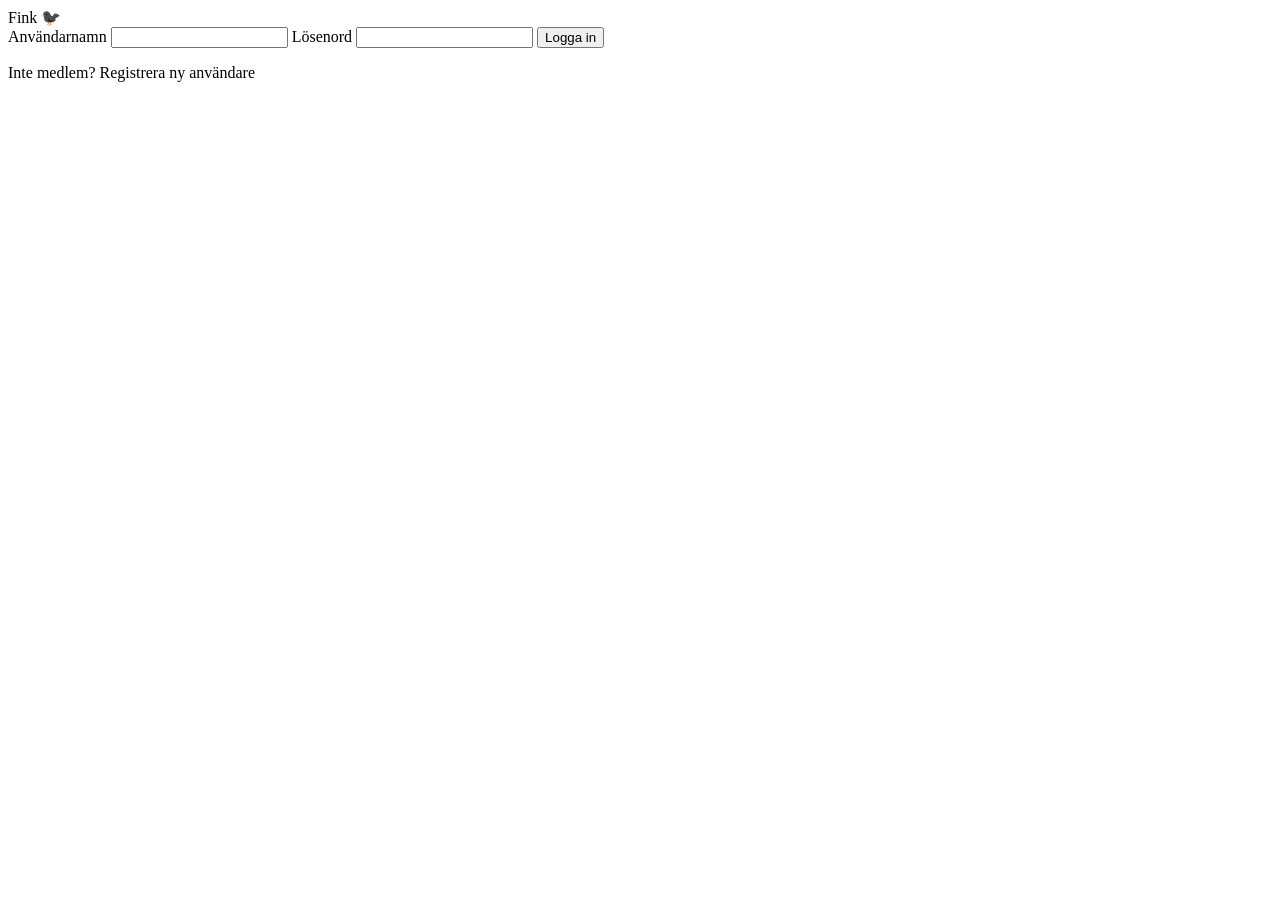
<file: src/main/resources/templates/index.html>
<!DOCTYPE html>
<html xmlns:th="http://www.thymeleaf.org">
<head>
    <meta charset="UTF-8">
    <title>Fink</title>
    <link rel="stylesheet" th:href="@{/css/style.css}">
</head>
<meta name="viewport" content="width=device-width, initial-scale=1.0">
<body>

<div class="logo-text">Fink 🐦‍⬛</div>

<div class="container">
    <form th:action="@{/login}" method="post">
        <label for="username">Användarnamn</label>
        <input type="text" id="username" name="username" required>

        <label for="password">Lösenord</label>
        <input type="password" id="password" name="password" required>

        <button type="submit">Logga in</button>
    </form>

    <p>Inte medlem? <a th:href="@{/register}">Registrera ny användare</a></p>
</div>

</body>
</html>
</file>
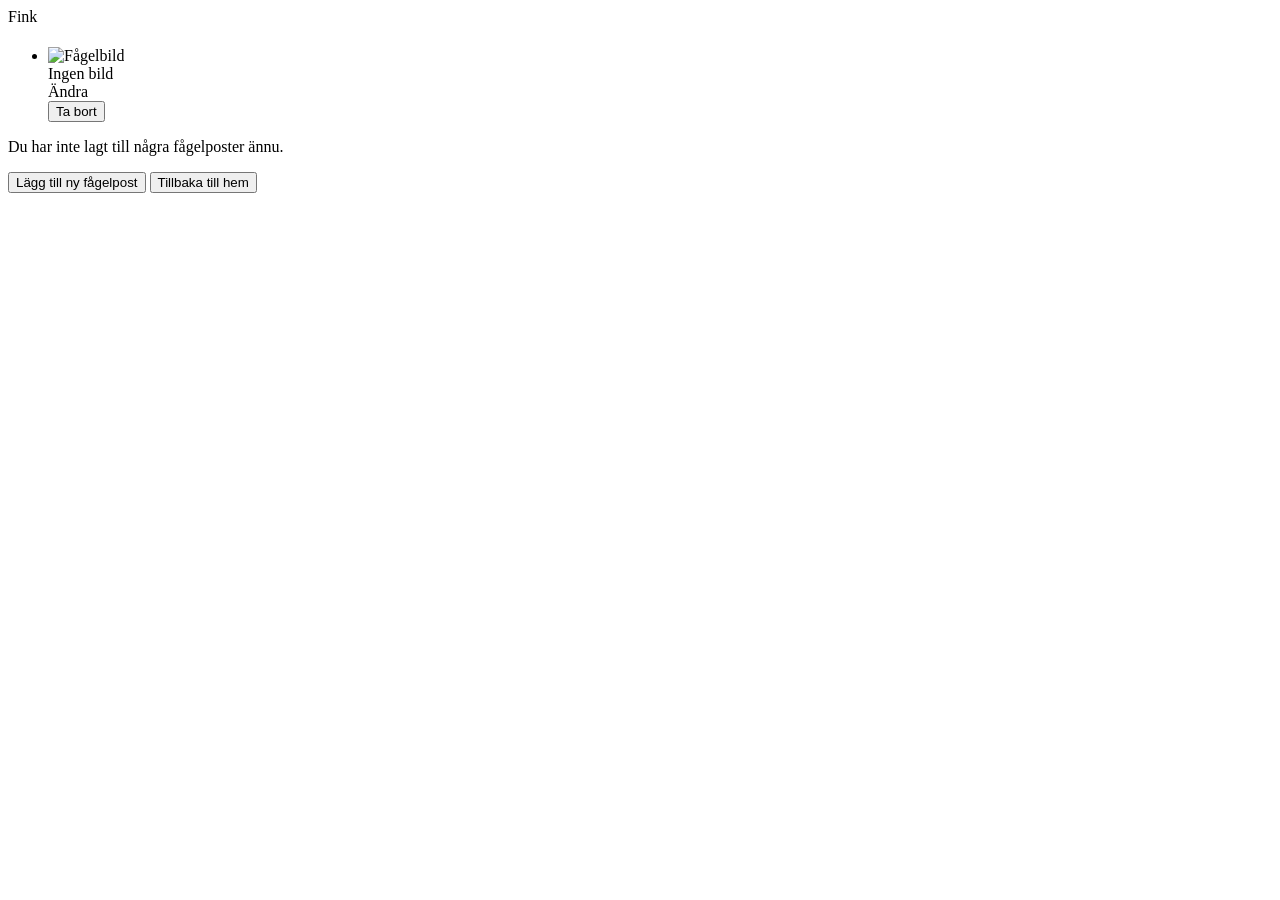
<file: src/main/resources/templates/birds.html>
<!DOCTYPE html>
<html xmlns:th="http://www.thymeleaf.org">
<head>
    <meta charset="UTF-8">
    <meta name="viewport" content="width=device-width, initial-scale=1.0">
    <title>Fink - Dina fåglar</title>
    <link rel="stylesheet" th:href="@{/css/style.css}">
</head>
<body class="top-page">

<div class="logo-text">Fink</div>

<div class="birds-container">
    <h1 class="page-title" th:text="'Fåglar som ' + ${user.username} + ' har sett'"></h1>

    <ul th:if="${!#lists.isEmpty(birds)}">
        <li class="bird-item" th:each="bird : ${birds}">
            <div class="bird-top">

                <div class="bird-info">

                    <div class="bird-image-wrapper" th:if="${bird.imageUrl != null}">
                        <img th:src="${bird.imageUrl}" alt="Fågelbild" class="bird-image">
                    </div>

                    <div class="bird-image-wrapper" th:if="${bird.imageUrl == null}">
                        <div class="bird-image-placeholder">Ingen bild</div>
                    </div>

                    <span class="bird-species" th:text="${bird.species}"></span>
                    <span class="bird-location" th:text="${bird.location}"></span>
                    <small th:text="${#temporals.format(bird.createdAt, 'yyyy-MM-dd HH:mm')}"></small>

                </div>

                <div class="bird-buttons">
                    <a th:href="@{'/birds/edit/' + ${bird.id}}" class="edit-button-link">Ändra</a>

                    <form class="delete-form" th:action="@{'/birds/delete/' + ${bird.id}}" method="post">
                        <button class="delete-button" type="submit">Ta bort</button>
                    </form>
                </div>

            </div>
        </li>
    </ul>

    <p class="empty-text" th:if="${#lists.isEmpty(birds)}">
        Du har inte lagt till några fågelposter ännu.
    </p>

    <div class="actions">
        <a th:href="@{/birds/new}"><button type="button">Lägg till ny fågelpost</button></a>
        <a th:href="@{/home}"><button type="button">Tillbaka till hem</button></a>
    </div>
</div>

</body>
</html>
</file>
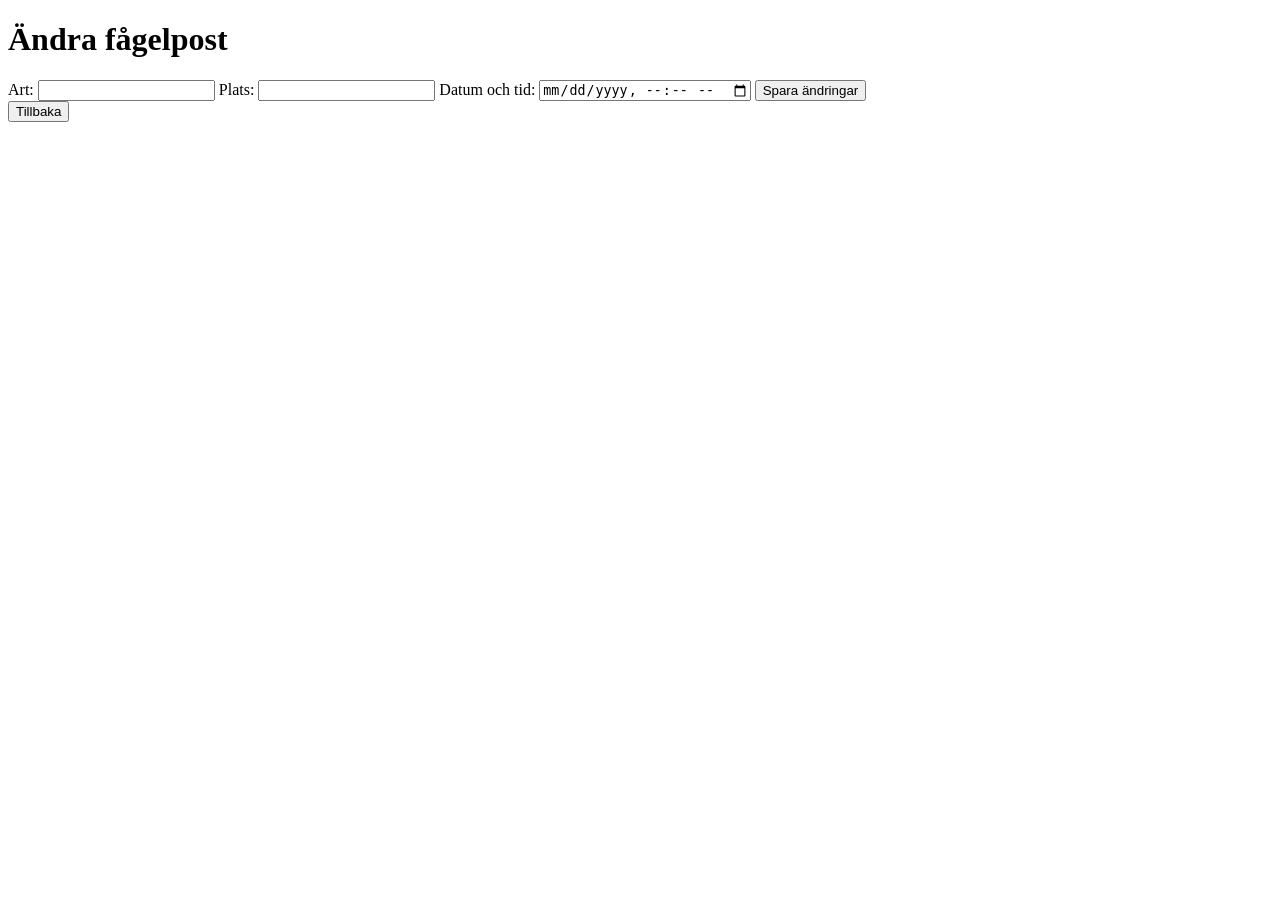
<file: src/main/resources/templates/editBirdPost.html>
<!DOCTYPE html>
<html xmlns:th="http://www.thymeleaf.org">
<head>
    <meta charset="UTF-8">
    <meta name="viewport" content="width=device-width, initial-scale=1.0">
    <title>Fink - Ändra fågelpost</title>
    <link rel="stylesheet" th:href="@{/css/style.css}">
</head>
<body>

<div class="container">
    <h1>Ändra fågelpost</h1>

    <form th:action="@{'/birds/edit/' + ${bird.id}}" th:object="${bird}" method="post">
        <label>Art:</label>
        <input type="text" th:field="*{species}" required>

        <label>Plats:</label>
        <input type="text" th:field="*{location}" required>

        <label>Datum och tid:</label>
        <input type="datetime-local" th:field="*{createdAt}" required>

        <button type="submit">Spara ändringar</button>
    </form>

    <div class="card">
        <a th:href="@{/birds}"><button type="button">Tillbaka</button></a>
    </div>
</div>

</body>
</html>
</file>
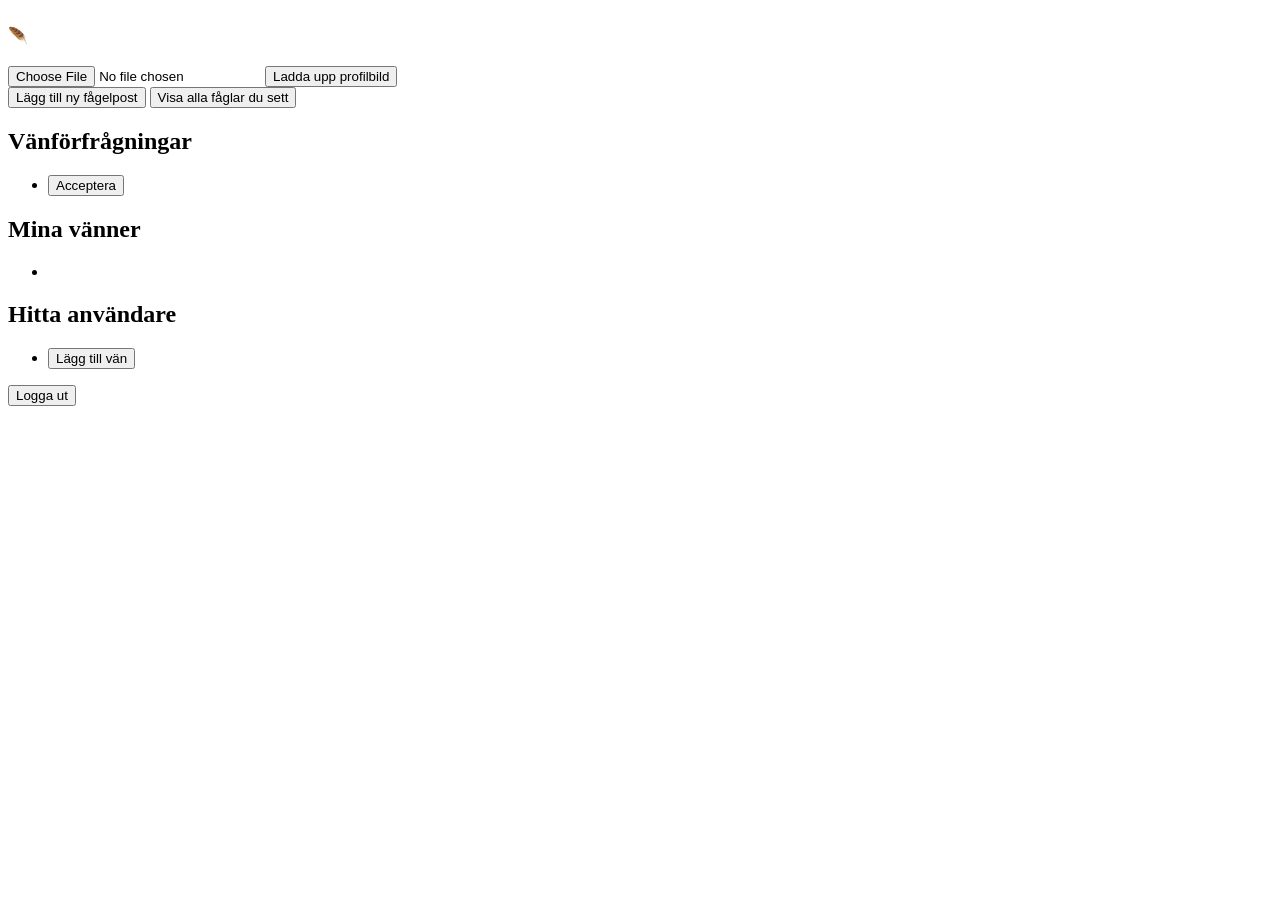
<file: src/main/resources/templates/home.html>
<!DOCTYPE html>
<html xmlns:th="http://www.thymeleaf.org">
<head>
    <meta charset="UTF-8">
    <meta name="viewport" content="width=device-width, initial-scale=1.0">
    <title>Fink - Home</title>
    <link rel="stylesheet" th:href="@{/css/style.css}">
</head>
<body class="center-page">

<div class="container">

    <div class="profile-wrapper">
        <img th:if="${user.profileImageName != null}"
             th:src="@{'/uploads/' + ${user.profileImageName}}"
             class="profile-image">

        <div th:if="${user.profileImageName == null}" class="profile-placeholder">
            🪶
        </div>
    </div>

    <h1 th:text="'Välkommen, ' + ${user.username} + '!'"></h1>

    <form th:action="@{/profile/upload}" method="post" enctype="multipart/form-data">
        <input type="file" name="image" accept="image/*" required>
        <button type="submit">Ladda upp profilbild</button>
    </form>

    <div class="card">
        <a th:href="@{/birds/new}"><button type="button">Lägg till ny fågelpost</button></a>
        <a th:href="@{/birds}"><button type="button">Visa alla fåglar du sett</button></a>
    </div>

    <div class="card" th:if="${!#lists.isEmpty(incomingRequests)}">
        <h2>Vänförfrågningar</h2>

        <ul>
            <li th:each="request : ${incomingRequests}">
                <span th:text="${request.sender.username}"></span>

                <form th:action="@{'/friends/accept/' + ${request.id}}" method="post">
                    <button type="submit">Acceptera</button>
                </form>
            </li>
        </ul>
    </div>



    <div class="card" th:if="${!#lists.isEmpty(friends)}">
        <h2>Mina vänner</h2>

        <ul>
            <li th:each="friendship : ${friends}">
                <span th:text="${friendship.sender.id == user.id ? friendship.receiver.username : friendship.sender.username}"></span>
            </li>
        </ul>
    </div>

    <div class="card" th:if="${!#lists.isEmpty(allUsers)}">
        <h2>Hitta användare</h2>

        <ul>
            <li th:each="otherUser : ${allUsers}">
                <span th:text="${otherUser.username}"></span>

                <form th:action="@{'/friends/request/' + ${otherUser.id}}" method="post">
                    <button type="submit">Lägg till vän</button>
                </form>
            </li>
        </ul>
    </div>

    <div class="card">
        <form th:action="@{/logout}" method="post">
            <button type="submit">Logga ut</button>
        </form>
    </div>

</div>

</body>
</html>
</file>
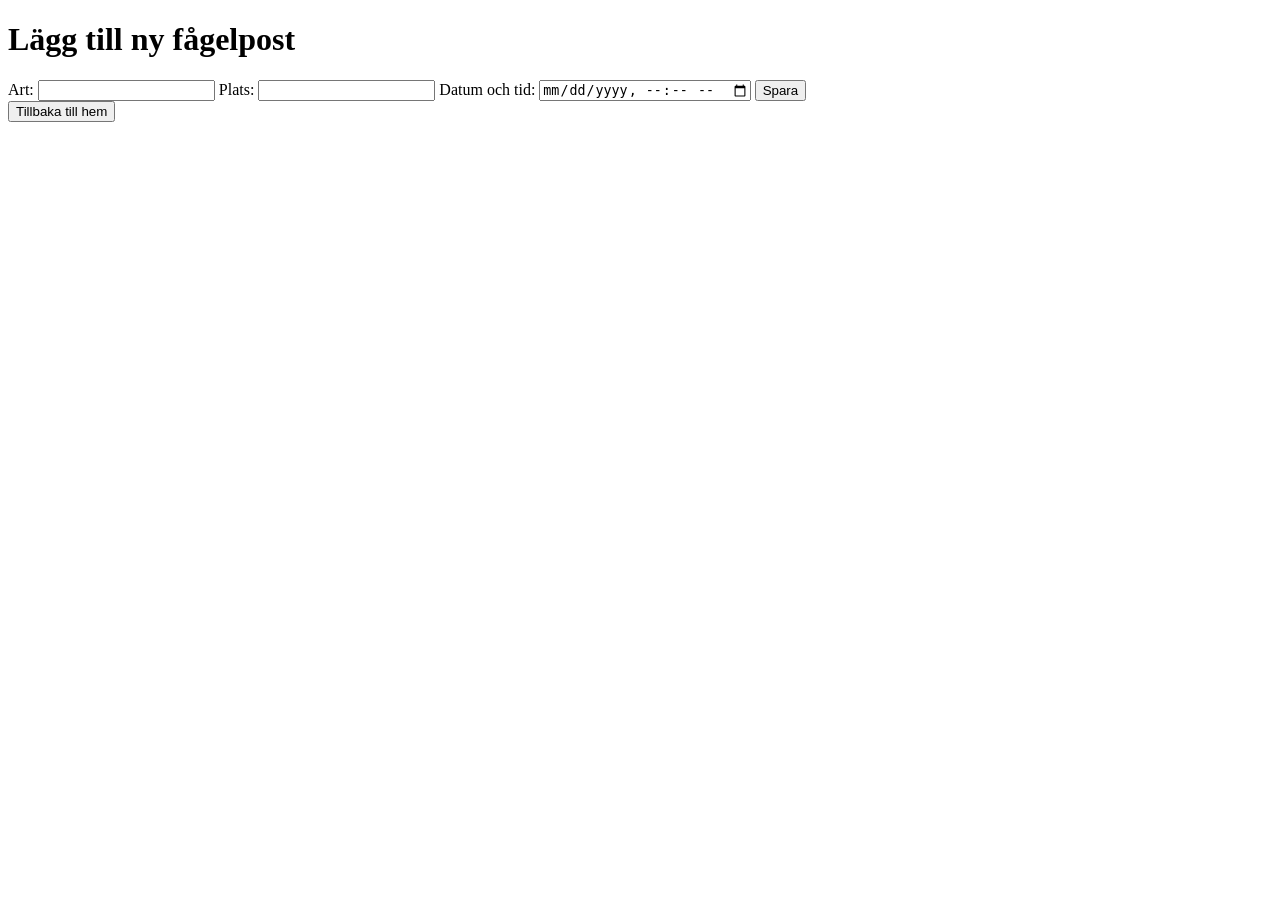
<file: src/main/resources/templates/newBirdPost.html>
<!DOCTYPE html>
<html xmlns:th="http://www.thymeleaf.org">
<head>
    <meta charset="UTF-8">
    <meta name="viewport" content="width=device-width, initial-scale=1.0">
    <title>Fink - Ny fågel</title>
    <link rel="stylesheet" th:href="@{/css/style.css}">
</head>
<body>

<div class="container">
    <h1>Lägg till ny fågelpost</h1>

    <form th:action="@{/birds}" th:object="${bird}" method="post">
        <label>Art:</label>
        <input type="text" th:field="*{species}" required>

        <label>Plats:</label>
        <input type="text" th:field="*{location}" required>

        <label>Datum och tid:</label>
        <input type="datetime-local" th:field="*{createdAt}" required>

        <button type="submit">Spara</button>
    </form>

    <div class="card">
        <a th:href="@{/home}"><button>Tillbaka till hem</button></a>
    </div>
</div>

</body>
</html>
</file>
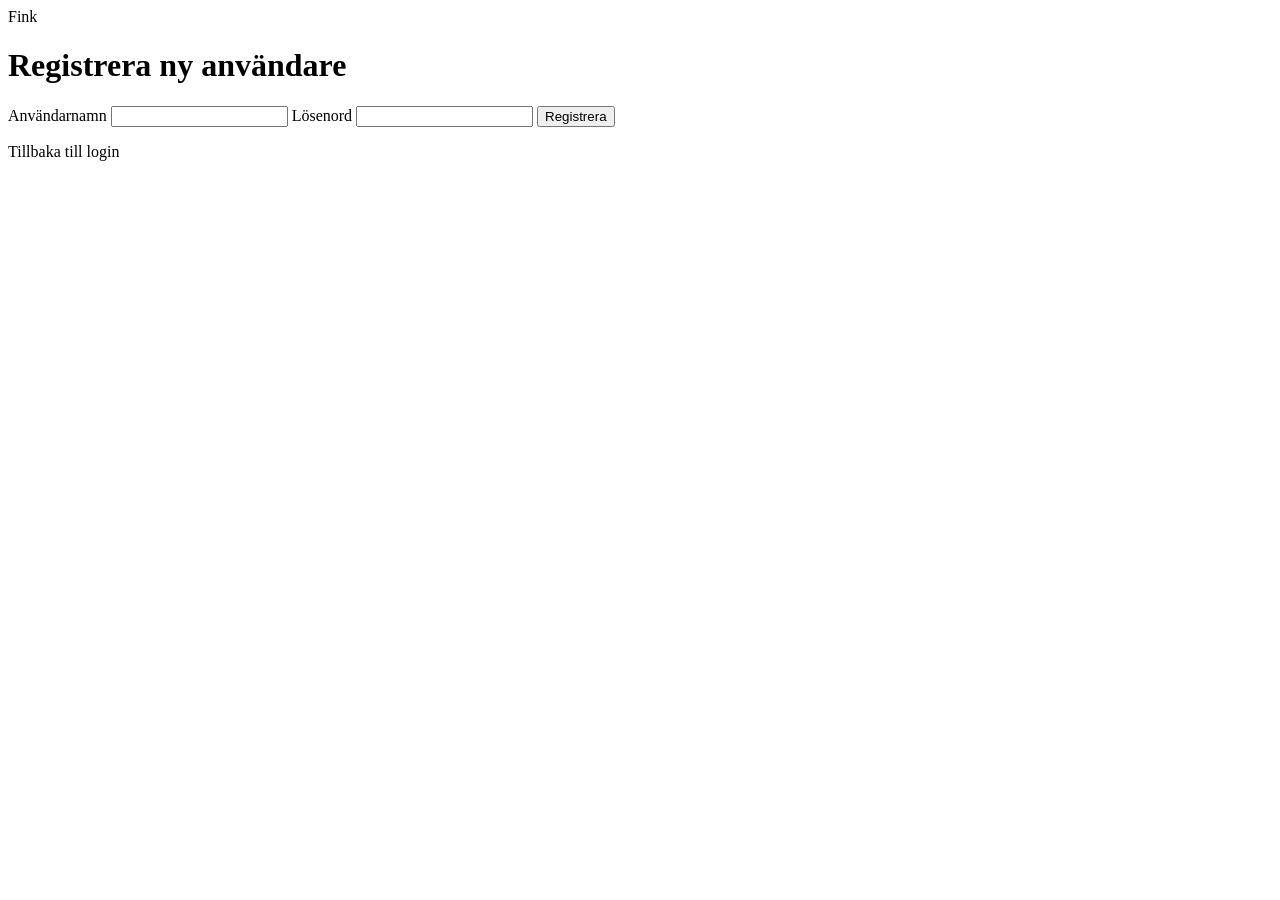
<file: src/main/resources/templates/register.html>
<!DOCTYPE html>
<html xmlns:th="http://www.thymeleaf.org">
<head>
    <meta charset="UTF-8">
    <meta name="viewport" content="width=device-width, initial-scale=1.0">
    <title>Fink - Registrera</title>
    <link rel="stylesheet" th:href="@{/css/style.css}">
</head>
<body class="center-page">

<div class="logo-text">Fink</div>

<div class="container">
    <h1>Registrera ny användare</h1>

    <form th:action="@{/register}" th:object="${user}" method="post">
        <label for="username">Användarnamn</label>
        <input type="text" id="username" th:field="*{username}" required>

        <label for="password">Lösenord</label>
        <input type="password" id="password" th:field="*{password}" required>

        <button type="submit">Registrera</button>
    </form>

    <p><a th:href="@{/}">Tillbaka till login</a></p>
</div>

</body>
</html>
</file>
